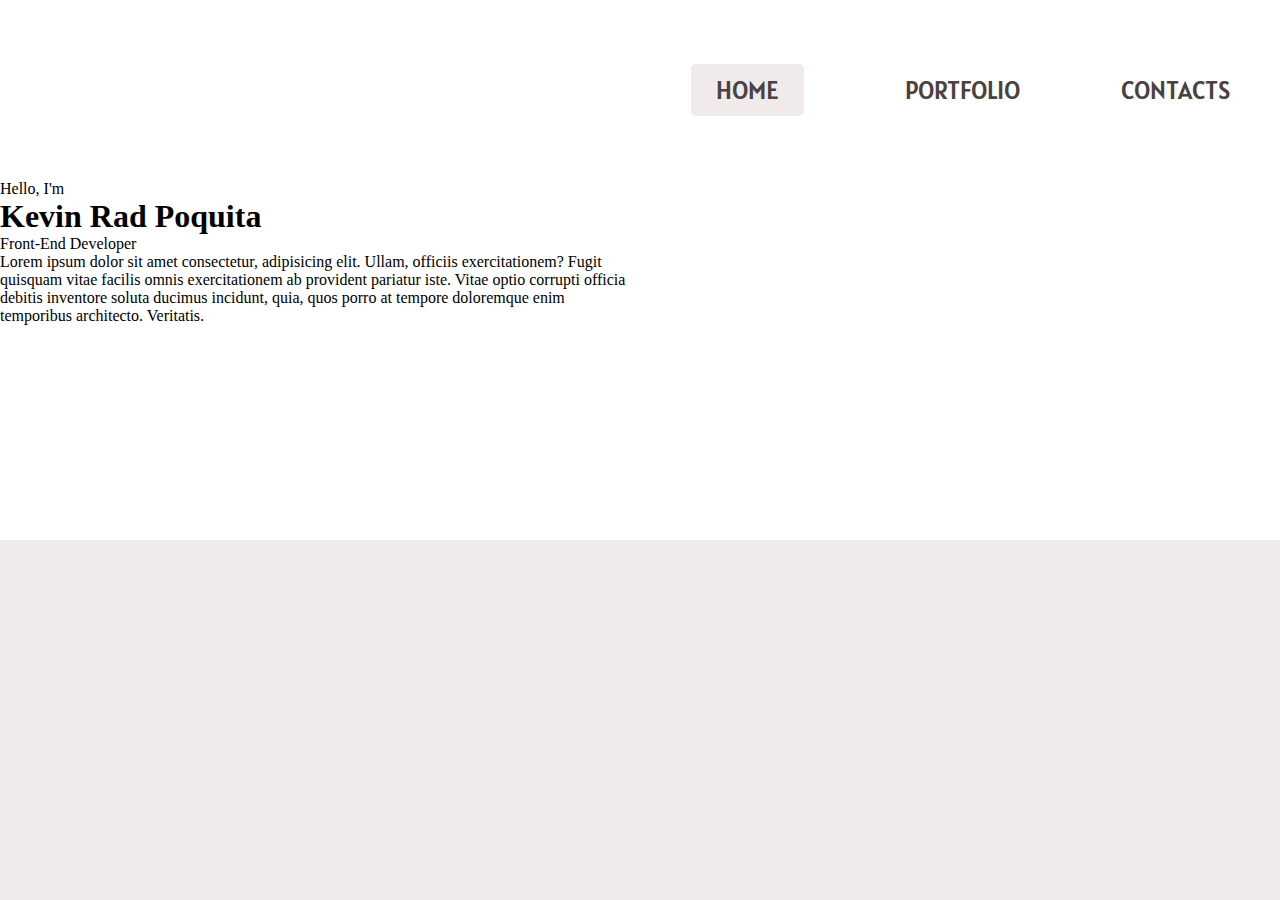
<file: responsive-web-design-project/personal-portfolio-webpage/index.html>
<!DOCTYPE html>
<html lang="en">
<head>
    <meta charset="UTF-8">
    <meta name="viewport" content="width=device-width, initial-scale=1.0">
    <link rel="stylesheet" href="style.css">
    <title>Portfolio</title>
</head>
<body>
    <nav>
        <div class="logo"></div>
        <div class="nav-list">
            <div><a href="#home" class="active">HOME</a></div>
            <div><a href="#portfolio">PORTFOLIO</a></div>
            <div><a href="#contacts">CONTACTS</a></div>
        </div>
    </nav>

    <section>
        <div class="text">
            <p>Hello, I'm</p>
            <h1>Kevin Rad Poquita</h1>
            <p>Front-End Developer</p>
            <p class="long-text">Lorem ipsum dolor sit amet consectetur, adipisicing elit. Ullam, officiis exercitationem? Fugit quisquam vitae facilis omnis exercitationem ab provident pariatur iste. Vitae optio corrupti officia debitis inventore soluta ducimus incidunt, quia, quos porro at tempore doloremque enim temporibus architecto. Veritatis.</p>
        </div>
        <div class="photo"></div>
    </section>

    <div class="rect-brown">
        
    </div>
 
     
</body>
</html>
</file>
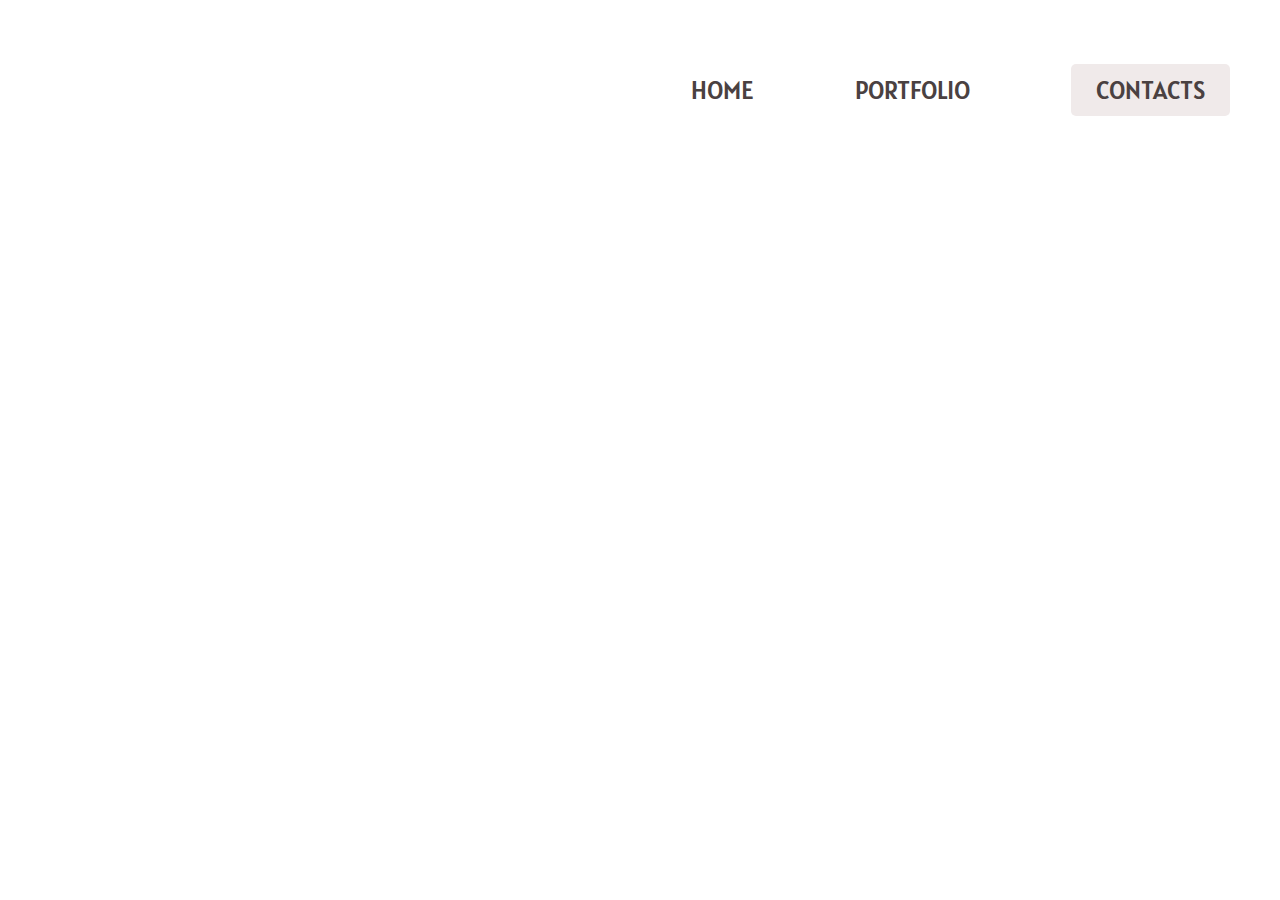
<file: responsive-web-design-project/personal-portfolio-webpage/contact.html>
<!DOCTYPE html>
<html lang="en">
<head>
    <meta charset="UTF-8">
    <meta name="viewport" content="width=device-width, initial-scale=1.0">
    <link rel="stylesheet" href="style.css">
    <title>Portfolio</title>
</head>
<body>
    <nav>
        <div class="logo"></div>
        <div class="nav-list">
            <div><a href="#home">HOME</a></div>
            <div><a href="#portfolio">PORTFOLIO</a></div>
            <div><a href="#contacts" class="active">CONTACTS</a></div>
        </div>
    </nav>


</body>
</html>
</file>
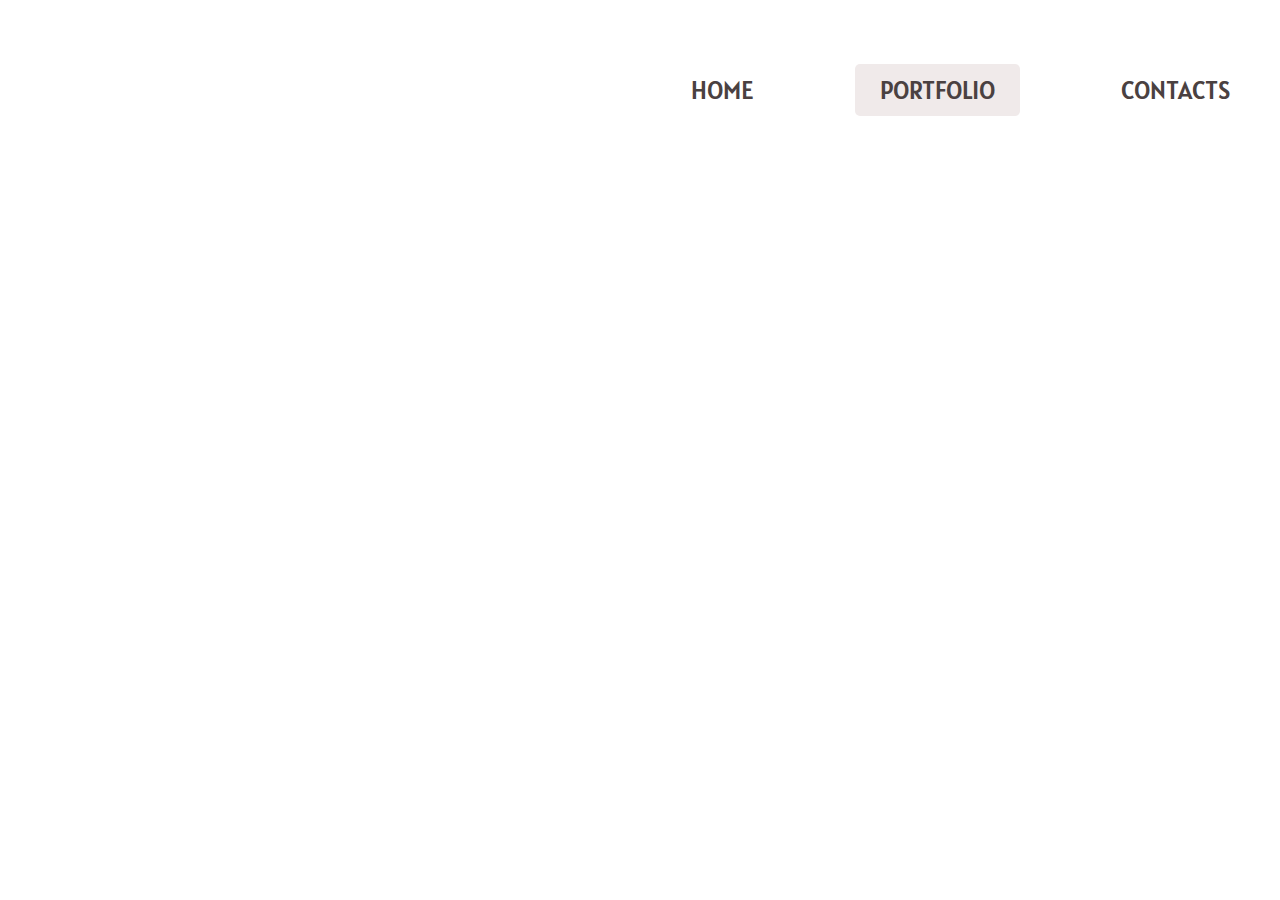
<file: responsive-web-design-project/personal-portfolio-webpage/portfolio.html>
<!DOCTYPE html>
<html lang="en">
<head>
    <meta charset="UTF-8">
    <meta name="viewport" content="width=device-width, initial-scale=1.0">
    <link rel="stylesheet" href="style.css">
    <title>Portfolio</title>
</head>
<body>
    <nav>
        <div class="logo"></div>
        <div class="nav-list">
            <div><a href="#home">HOME</a></div>
            <div><a href="#portfolio" class="active">PORTFOLIO</a></div>
            <div><a href="#contacts">CONTACTS</a></div>
        </div>
    </nav>

 
</body>
</html>
</file>
<file: responsive-web-design-project/personal-portfolio-webpage/style.css>
@import url('https://fonts.googleapis.com/css2?family=Alatsi&display=swap');

*{
    margin: 0;
    padding: 0;
}

nav{
    display: flex;
    height: 20vh;
}

.logo{
    flex: 1;
}

.nav-list{
    flex: 1;
    display: flex;
    justify-content: space-around;
    align-items: center;
    font-family: 'Alatsi', Helvetica, sans-serif;

}

nav div a{
    text-decoration: none;
    color: #4A4141;
    font-size: 25px;
    line-height: 51px;
 }

nav div a:hover,
.active{
    background: #F0EAEA;
    padding: 10px 25px;
    border-radius: 5px;
}

 section{
     display: flex;
     height: 40vh;
 }

 section .text{
     flex: 1;
 }
 
 section .photo{
     flex: 1;
 }

 .rect-brown{
     background-color: #F0EAEA;
     height: 40vh;
 }
</file>
